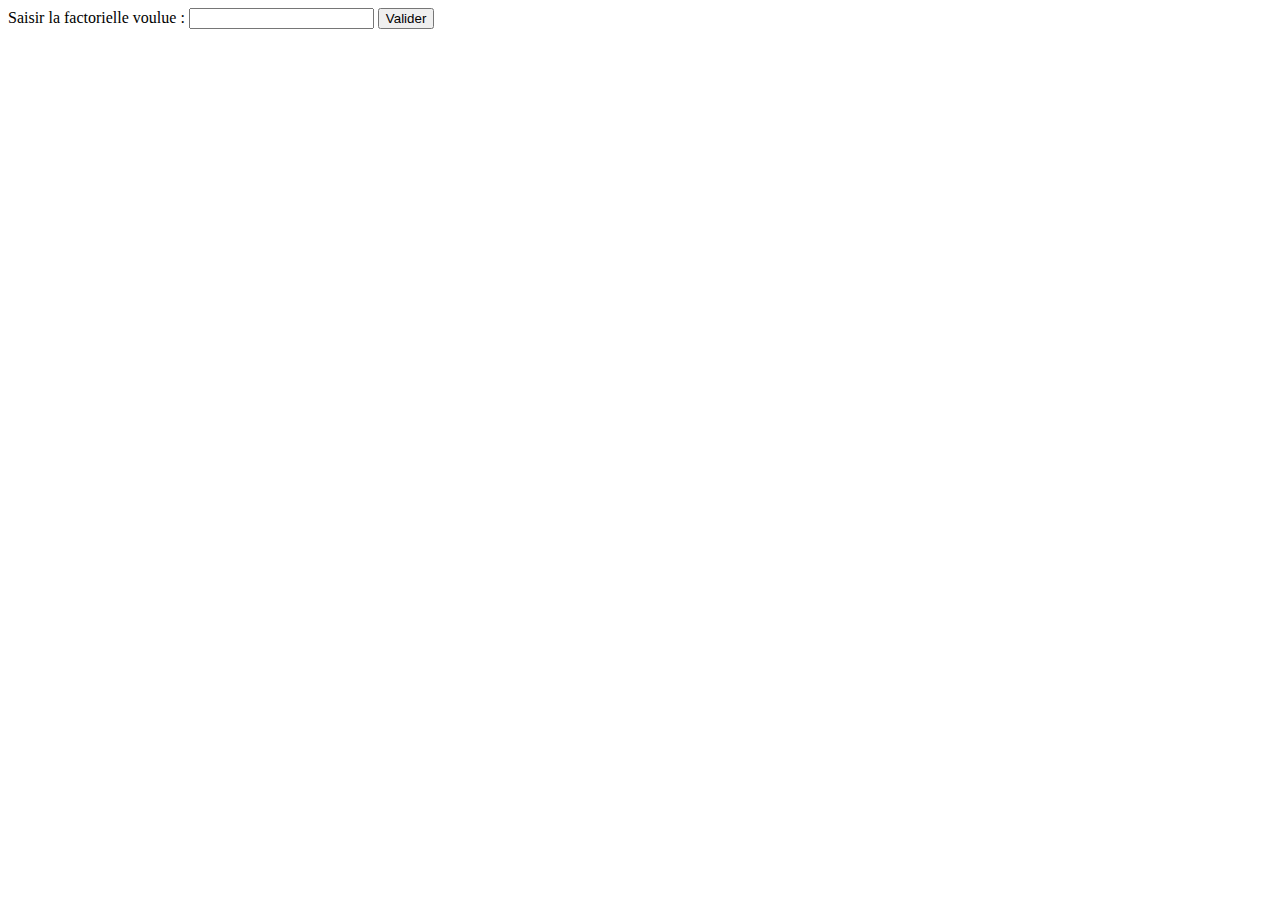
<file: exo1/index.html>
<!DOCTYPE html>
<html lang="en">

<head>
    <meta charset="UTF-8">
    <meta name="viewport" content="width=device-width, initial-scale=1.0">
    <title>Document</title>
</head>

<body>
    <label>Saisir la factorielle voulue : </label>
    <input type="number" id="factorielle" />
    <button class="btn" >Valider</button>
    <div id="resultat"></div>

    <script>
      const facto = document.querySelector("#factorielle");
      const btn = document.querySelector(".btn");
      const divresultat = document.querySelector("#resultat");

      btn.addEventListener("click",function(){
         const nombre =facto.value;
         let resultat = 1;
        for (i = 1 ; i <=nombre ; i++) {
            resultat = resultat * i;
        }
        divresultat.innerHTML = " Factorielle " + nombre + "=" + resultat;
      });
    </script>

    
</body>

</html>
</file>
